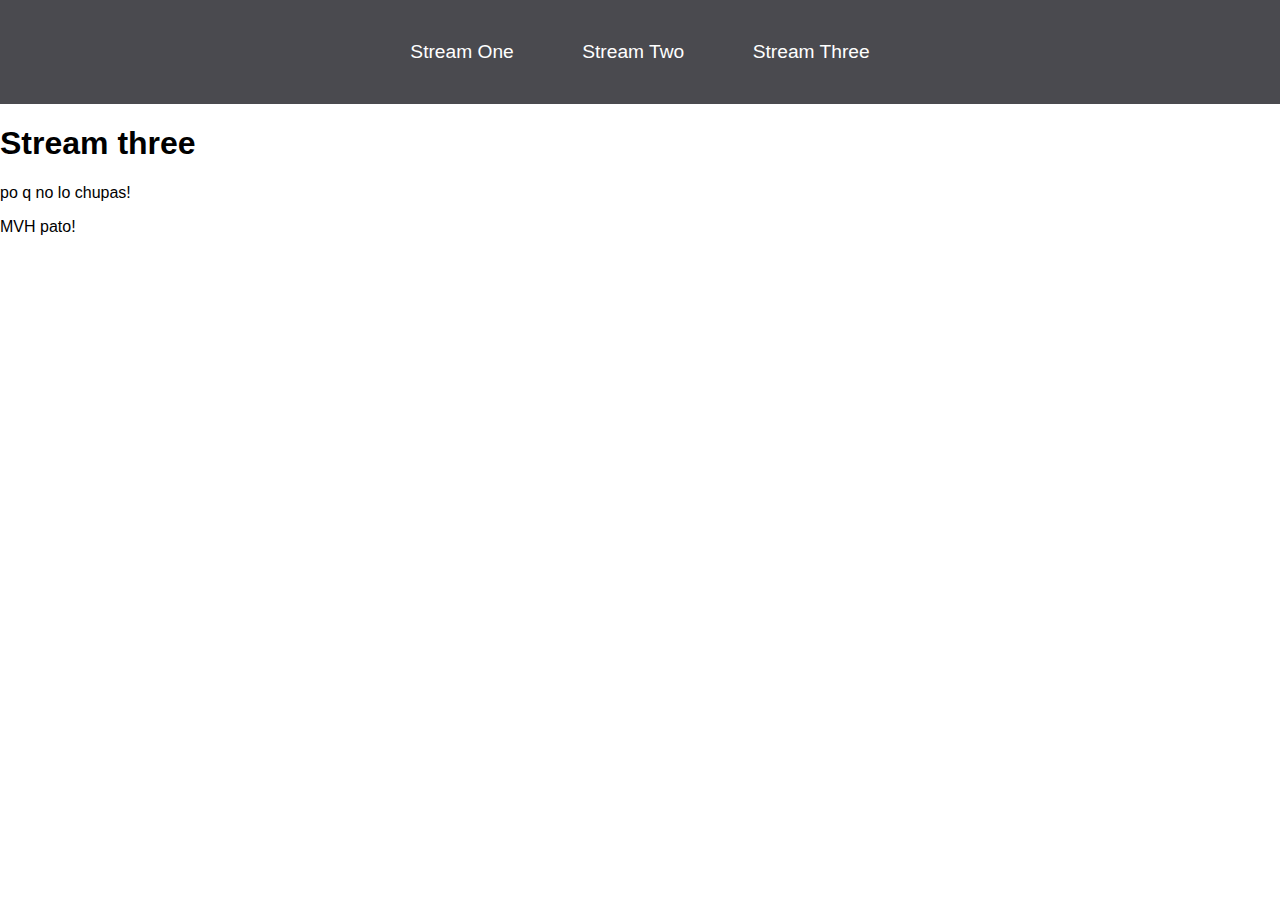
<file: stream-three.html>
<!DOCTYPE html>
<html lang="en">
<head>
    <meta charset="UTF-8">
    <meta name="viewport" content="width=device-width, initial-scale=1.0">
    <link rel="stylesheet" href="css/style.css">
    <title>Hellow World!</title>
</head>
<body>
    <nav>
        <ul>
            <li><a href="index.html">Stream One</a></li>
            <li><a href="stream-two.html">Stream Two</a></li>
            <li><a href="stream-three.html">Stream Three</a></li>
        </ul>
    </nav>
    <h1>Stream three</h1>
        <p>po q no lo chupas! </p>
         <p>MVH pato!</p>

    <body>
</html>
</file>
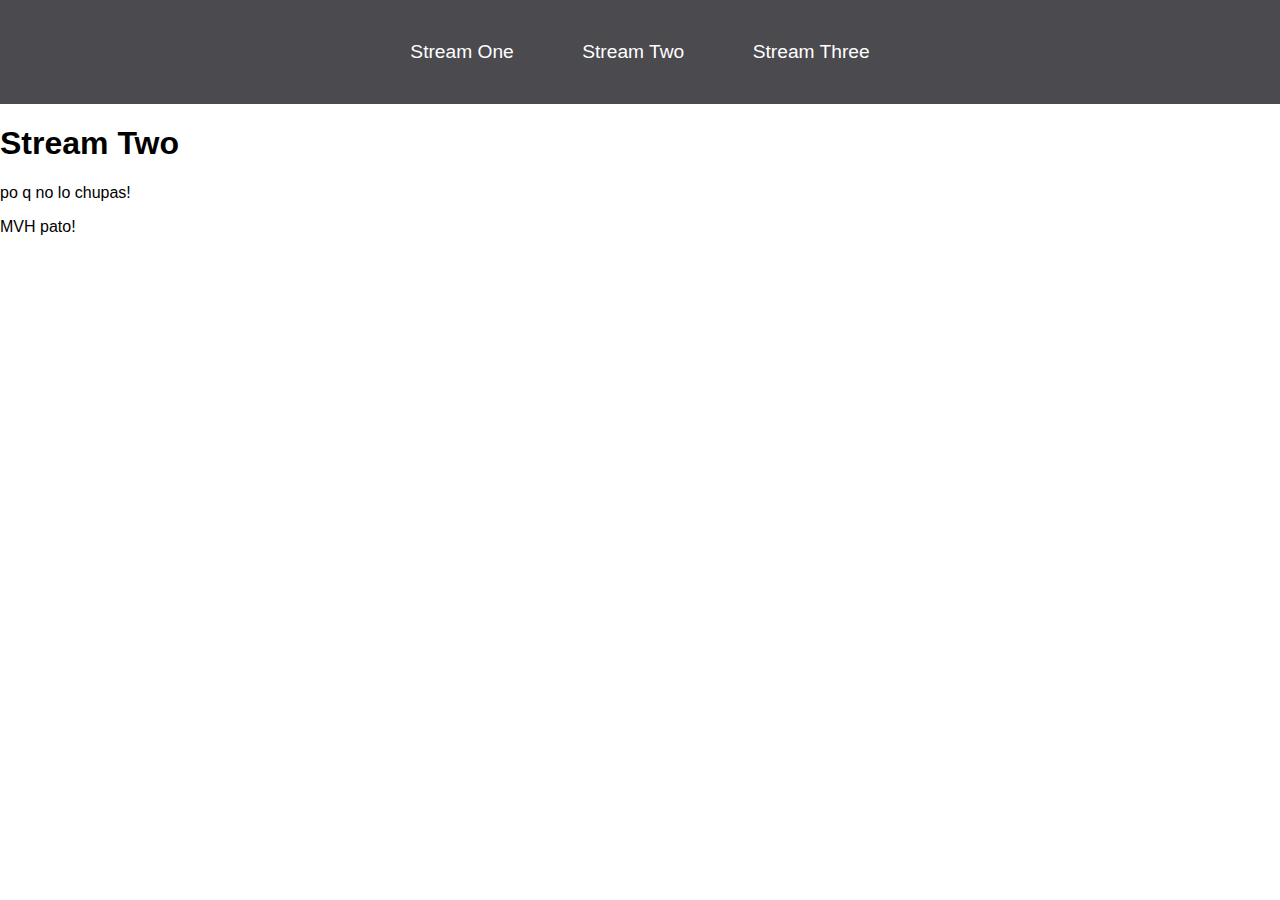
<file: stream-two.html>
<!DOCTYPE html>
<html lang="en">
<head>
    <meta charset="UTF-8">
    <meta name="viewport" content="width=device-width, initial-scale=1.0">
    <link rel="stylesheet" href="css/style.css">
    <title>Hellow World!</title>
</head>
<body>
    <nav>
        <ul>
            <li><a href="index.html">Stream One</a></li>
            <li><a href="stream-two.html">Stream Two</a></li>
            <li><a href="stream-three.html">Stream Three</a></li>
        </ul>
    </nav>
    <h1>Stream Two</h1>
        <p>po q no lo chupas! </p>
         <p>MVH pato!</p>

    <body>
</html>
</file>
<file: css/style.css>
body {
    margin: 0;
    padding: 0;
    font-family: 'Oswald', sans-serif;
}

nav ul {
    list-style: none;
    background-color: #4a4a4f;
    text-align: center;
    padding: 0;
    margin: 0;
}

nav li {
    font-size: 1.2em;
    line-height: 40px;
    height: 40xp;
    display: inline-block;
    margin: 2.5%;
}

nav a {
    text-decoration: none;
    color: #fff;
    display: block;   
}

nav a:hover {
    background-color: #fff;
    color: #4a4a4f;
}

.card {
    float: left;
    width: 20%;
    margin-left: 10%;
}

.card a {
    text-align: center;
}

img {
    width: 100%;
    height: 100%;
}

h2 {
    text-align: center;

}
</file>
